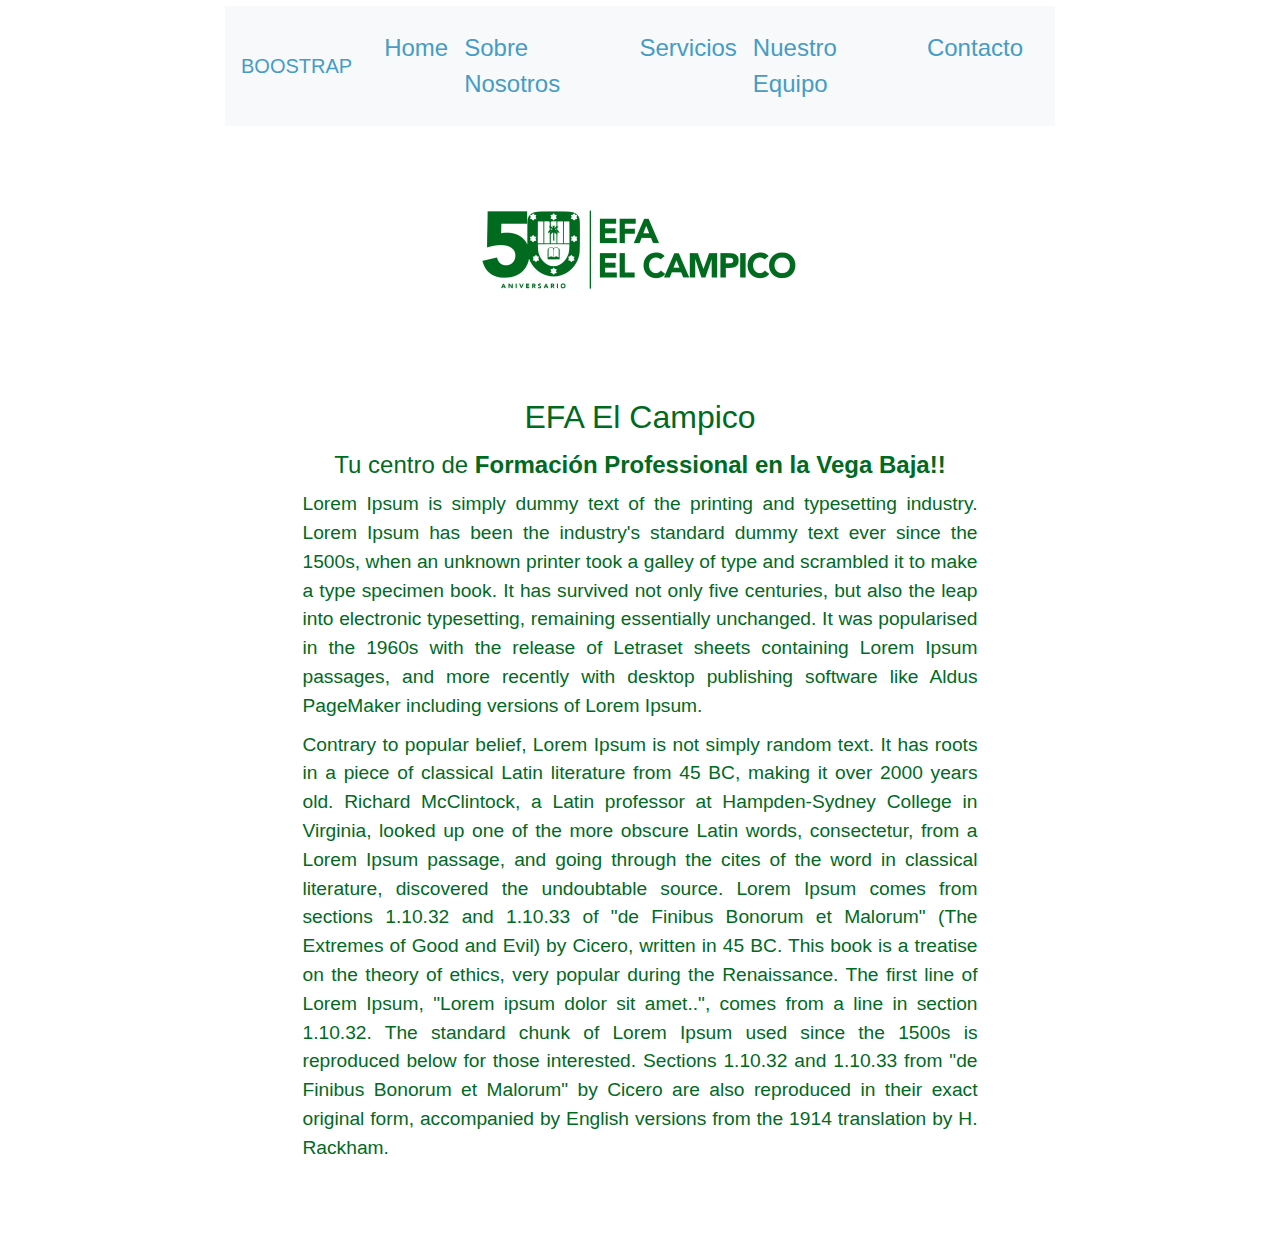
<file: index.html>
<!DOCTYPE html>
<html lang="es">
<head>
    <meta charset="UTF-8">
    <meta http-equiv="X-UA-Compatible" content="IE=edge">
    <meta name="viewport" content="width=device-width, initial-scale=1.0">
    <title>Index</title>
    <!-- mis estilos -->
    <link rel="stylesheet" href="./css/nav.css" media="all">
    <link rel="stylesheet" href="./css/index.css" media="all">
    <!-- importamos boostrap -->
    <link rel="stylesheet" href="https://cdn.jsdelivr.net/npm/bootstrap@4.0.0/dist/css/bootstrap.min.css" integrity="sha384-Gn5384xqQ1aoWXA+058RXPxPg6fy4IWvTNh0E263XmFcJlSAwiGgFAW/dAiS6JXm" crossorigin="anonymous">
    <script src="https://cdn.jsdelivr.net/npm/bootstrap@4.0.0/dist/js/bootstrap.min.js" integrity="sha384-JZR6Spejh4U02d8jOt6vLEHfe/JQGiRRSQQxSfFWpi1MquVdAyjUar5+76PVCmYl" crossorigin="anonymous"></script>   
    <!-- importamos fontawesome -->
    <link rel="stylesheet" href="https://cdnjs.cloudflare.com/ajax/libs/font-awesome/6.1.1/css/all.min.css" integrity="sha512-KfkfwYDsLkIlwQp6LFnl8zNdLGxu9YAA1QvwINks4PhcElQSvqcyVLLD9aMhXd13uQjoXtEKNosOWaZqXgel0g==" crossorigin="anonymous" referrerpolicy="no-referrer" />
</head>
<body>
    <nav class="navbar navbar-expand-lg navbar-light bg-light">
        <a class="navbar-brand" href="https://getbootstrap.com/docs/4.0/">BOOSTRAP</a>
        <button class="navbar-toggler" type="button" data-toggle="collapse" data-target="#navbarNav" aria-controls="navbarNav" aria-expanded="false" aria-label="Toggle navigation">
          <span class="navbar-toggler-icon"></span>
        </button>
        <div class="collapse navbar-collapse d-flex justify-content-around p-1 m-1" id="navbarNav">
          <ul class="navbar-nav">
            <li class="nav-item active">
              <a class="nav-link" href="index.html"><i class="fa fa-home" aria-hidden="true"></i>Home <span class="sr-only">(current)</span></a>
            </li>
            <li class="nav-item">
              <a class="nav-link" href="sobrenosotros.html"><i class="fa fa-info-circle" aria-hidden="true"></i>Sobre Nosotros</a>
            </li>
            <li class="nav-item">
              <a class="nav-link" href="servicios.html"><i class="fa fa-briefcase" aria-hidden="true"></i>Servicios</a>
            </li>
            <li class="nav-item">
              <a class="nav-link" href="nuestroequipo.html"><i class="fa fa-users" aria-hidden="true"></i>Nuestro Equipo</a>
            </li>
            <li class="nav-item">
                <a class="nav-link disabled" href="contacto.html"><i class="fa fa-envelope" aria-hidden="true"></i>Contacto</a>
            </li>
          </ul>
        </div>
    </nav>
    <div class="container-fluid">
        <div class="row">
            <div class="cuerpo">
                <div class="logo">
                    <img src="./img/logo.png" alt="logo"/>
                </div>
                <div class="txtCabeza">
                    <h2>EFA El Campico</h2>
                    <h4 style="text-align:center;">Tu centro de <strong>Formación Professional en la Vega Baja!!</strong></h4>
                    <p>Lorem Ipsum is simply dummy text of the printing and typesetting industry. Lorem Ipsum has been the industry's 
                        standard dummy text ever since the 1500s, when an unknown printer took a galley of type and scrambled it to make a type specimen book. 
                        It has survived not only five centuries, but also the leap into electronic typesetting, remaining essentially unchanged. 
                        It was popularised in the 1960s with the release of 
                        Letraset sheets containing Lorem Ipsum passages, and more recently with desktop 
                        publishing software like Aldus PageMaker including versions of Lorem Ipsum.
                    </p>
                    <p>
                        Contrary to popular belief, Lorem Ipsum is not simply random text. It has roots in a piece of classical Latin literature from 45 BC, making it over 2000 years old. Richard McClintock, a Latin professor at Hampden-Sydney College in Virginia, looked up one of the more obscure Latin words, consectetur, from a Lorem Ipsum passage, and going through the cites of the word in classical literature, discovered the undoubtable source. Lorem Ipsum comes from sections 1.10.32 and 1.10.33 of "de Finibus Bonorum et Malorum" (The Extremes of Good and Evil) by Cicero, written in 45 BC. This book is a treatise on the theory of ethics, very popular during the Renaissance. The first line of Lorem Ipsum, "Lorem ipsum dolor sit amet..", comes from a line in section 1.10.32.
        
        The standard chunk of Lorem Ipsum used since the 1500s is reproduced below for those interested. Sections 1.10.32 and 1.10.33 from "de Finibus Bonorum et Malorum" by Cicero are also reproduced in their exact original form, accompanied by English versions from the 1914 translation by H. Rackham.
                    </p>
        
                </div>
            </div>
        </div>
    </div>    
</body>
</html>
</file>
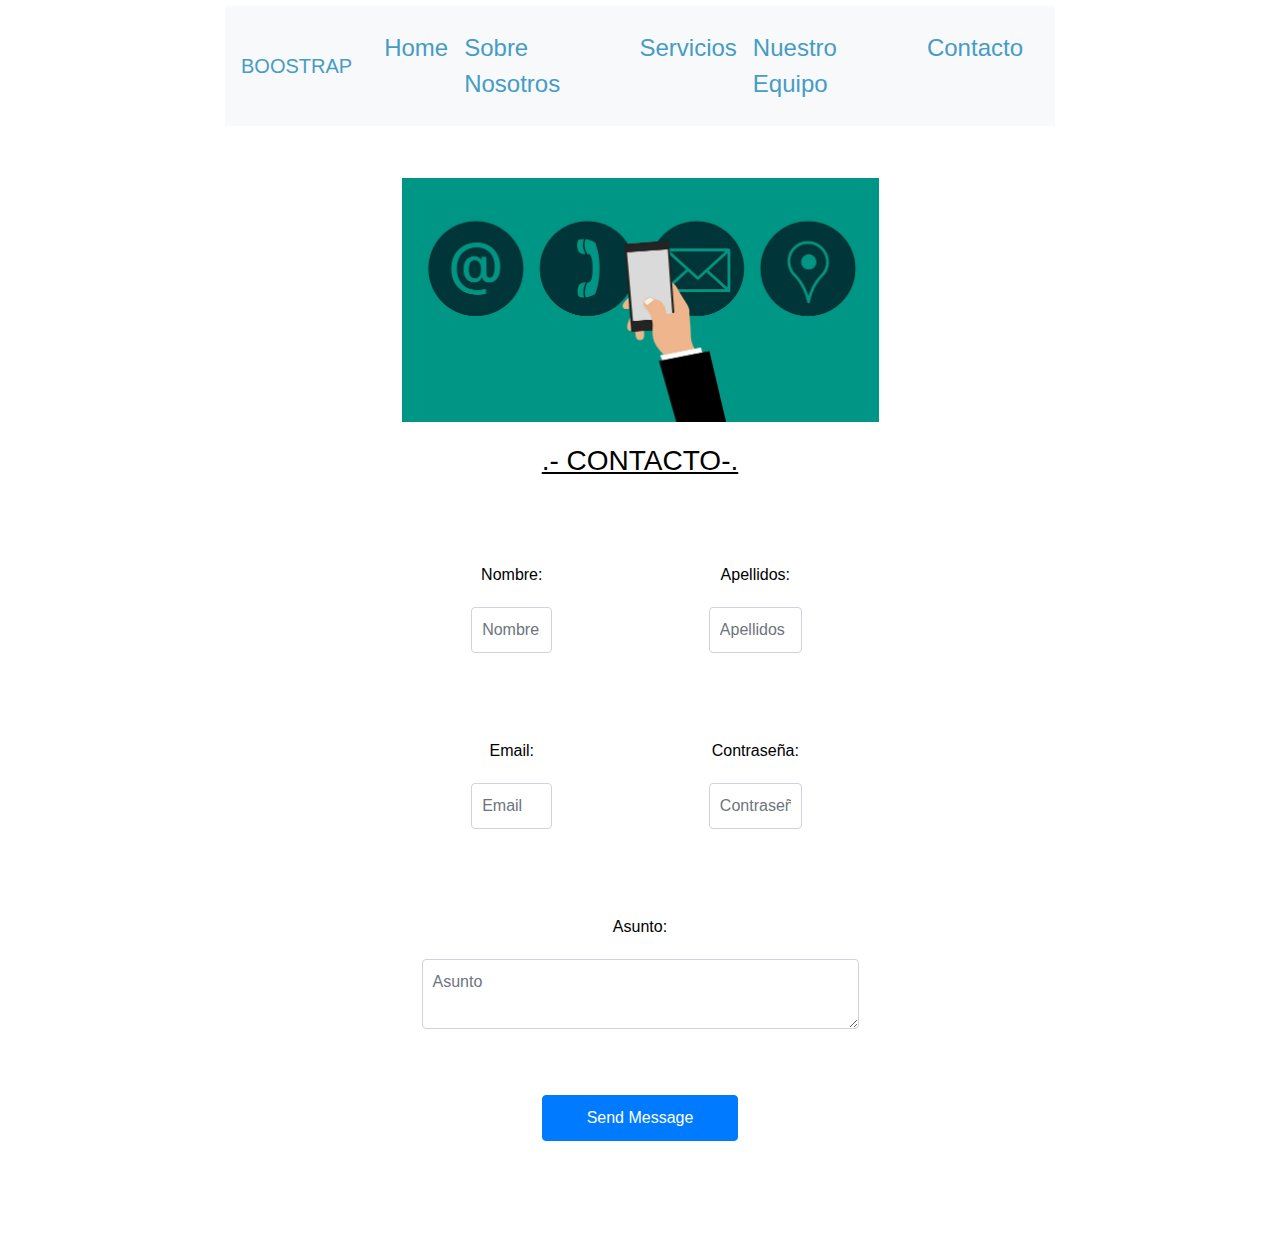
<file: contacto.html>
<!DOCTYPE html>
<html lang="es">
<head>
    <meta charset="UTF-8">
    <meta http-equiv="X-UA-Compatible" content="IE=edge">
    <meta name="viewport" content="width=device-width, initial-scale=1.0">
    <title>Servicios</title>
    <link rel="stylesheet" href="./css/nav.css" media="all">
    <link rel="stylesheet" href="./css/contact.css" media="all">
    <!-- importamos boostrap -->
    <link rel="stylesheet" href="https://cdn.jsdelivr.net/npm/bootstrap@4.0.0/dist/css/bootstrap.min.css" integrity="sha384-Gn5384xqQ1aoWXA+058RXPxPg6fy4IWvTNh0E263XmFcJlSAwiGgFAW/dAiS6JXm" crossorigin="anonymous">
    <script src="https://cdn.jsdelivr.net/npm/bootstrap@4.0.0/dist/js/bootstrap.min.js" integrity="sha384-JZR6Spejh4U02d8jOt6vLEHfe/JQGiRRSQQxSfFWpi1MquVdAyjUar5+76PVCmYl" crossorigin="anonymous"></script>   
    <!-- importamos fontawesome -->
    <link rel="stylesheet" href="https://cdnjs.cloudflare.com/ajax/libs/font-awesome/6.1.1/css/all.min.css" integrity="sha512-KfkfwYDsLkIlwQp6LFnl8zNdLGxu9YAA1QvwINks4PhcElQSvqcyVLLD9aMhXd13uQjoXtEKNosOWaZqXgel0g==" crossorigin="anonymous" referrerpolicy="no-referrer" />
</head>
<body>
    <nav class="navbar navbar-expand-lg navbar-light bg-light">
        <a class="navbar-brand" href="https://getbootstrap.com/docs/4.0/">BOOSTRAP</a>
        <button class="navbar-toggler" type="button" data-toggle="collapse" data-target="#navbarNav" aria-controls="navbarNav" aria-expanded="false" aria-label="Toggle navigation">
          <span class="navbar-toggler-icon"></span>
        </button>
        <div class="collapse navbar-collapse d-flex justify-content-around p-1 m-1" id="navbarNav">
          <ul class="navbar-nav">
            <li class="nav-item active">
              <a class="nav-link" href="index.html"><i class="fa fa-home" aria-hidden="true"></i>Home <span class="sr-only">(current)</span></a>
            </li>
            <li class="nav-item">
              <a class="nav-link" href="sobrenosotros.html"><i class="fa fa-info-circle" aria-hidden="true"></i>Sobre Nosotros</a>
            </li>
            <li class="nav-item">
              <a class="nav-link" href="servicios.html"><i class="fa fa-briefcase" aria-hidden="true"></i>Servicios</a>
            </li>
            <li class="nav-item">
              <a class="nav-link" href="nuestroequipo.html"><i class="fa fa-users" aria-hidden="true"></i>Nuestro Equipo</a>
            </li>
            <li class="nav-item">
                <a class="nav-link disabled" href="contacto.html"><i class="fa fa-envelope" aria-hidden="true"></i>Contacto</a>
            </li>
          </ul>
        </div>
    </nav>
    <div class="container-fluid">
        <div class="row">
            <div class="cuerpo">
                <div class="aboutUs">
                    <div class="insideAbout">
                        <img src="./img/contacto.jpg" alt="logo"/>
                    </div>
                    <h3>.- Contacto-.</h3>
                </div>
                <div class="txtCabeza">
                        <form method="POST" id="contactForm" name="contactForm" novalidate="novalidate">
                            <div class="form-group one">
                                <p>Nombre:</p>
                                <input type="text" class="form-control" name="name" id="name" placeholder="Nombre">
                            </div>
                            <div class="form-group two">
                                <p>Apellidos:</p>
                                <input type="text" class="form-control" name="apellido" id="apellido" placeholder="Apellidos">
                            </div>
                            <div class="form-group three">
                                <p>Email:</p>
                                <input type="email" class="form-control" name="email" id="email" placeholder="Email">
                            </div>
                            <div class="form-group four">
                                <p>Contraseña:</p>
                                <input type="password" class="form-control" name="password" id="password" placeholder="Contraseña">
                            </div>
                            <div class="form-group five">
                                <p>Asunto:</p>
                                <textarea name="message" class="form-control" id="message" placeholder="Asunto"></textarea>
                            </div>
                            <div class="form-group six">
                                <input type="submit" value="Send Message" class="btn btn-primary">
                            </div>
                        </form>
                        </div>                
                    </div>
            </div>
        </div>
    </div>
</body>
</html>
</file>
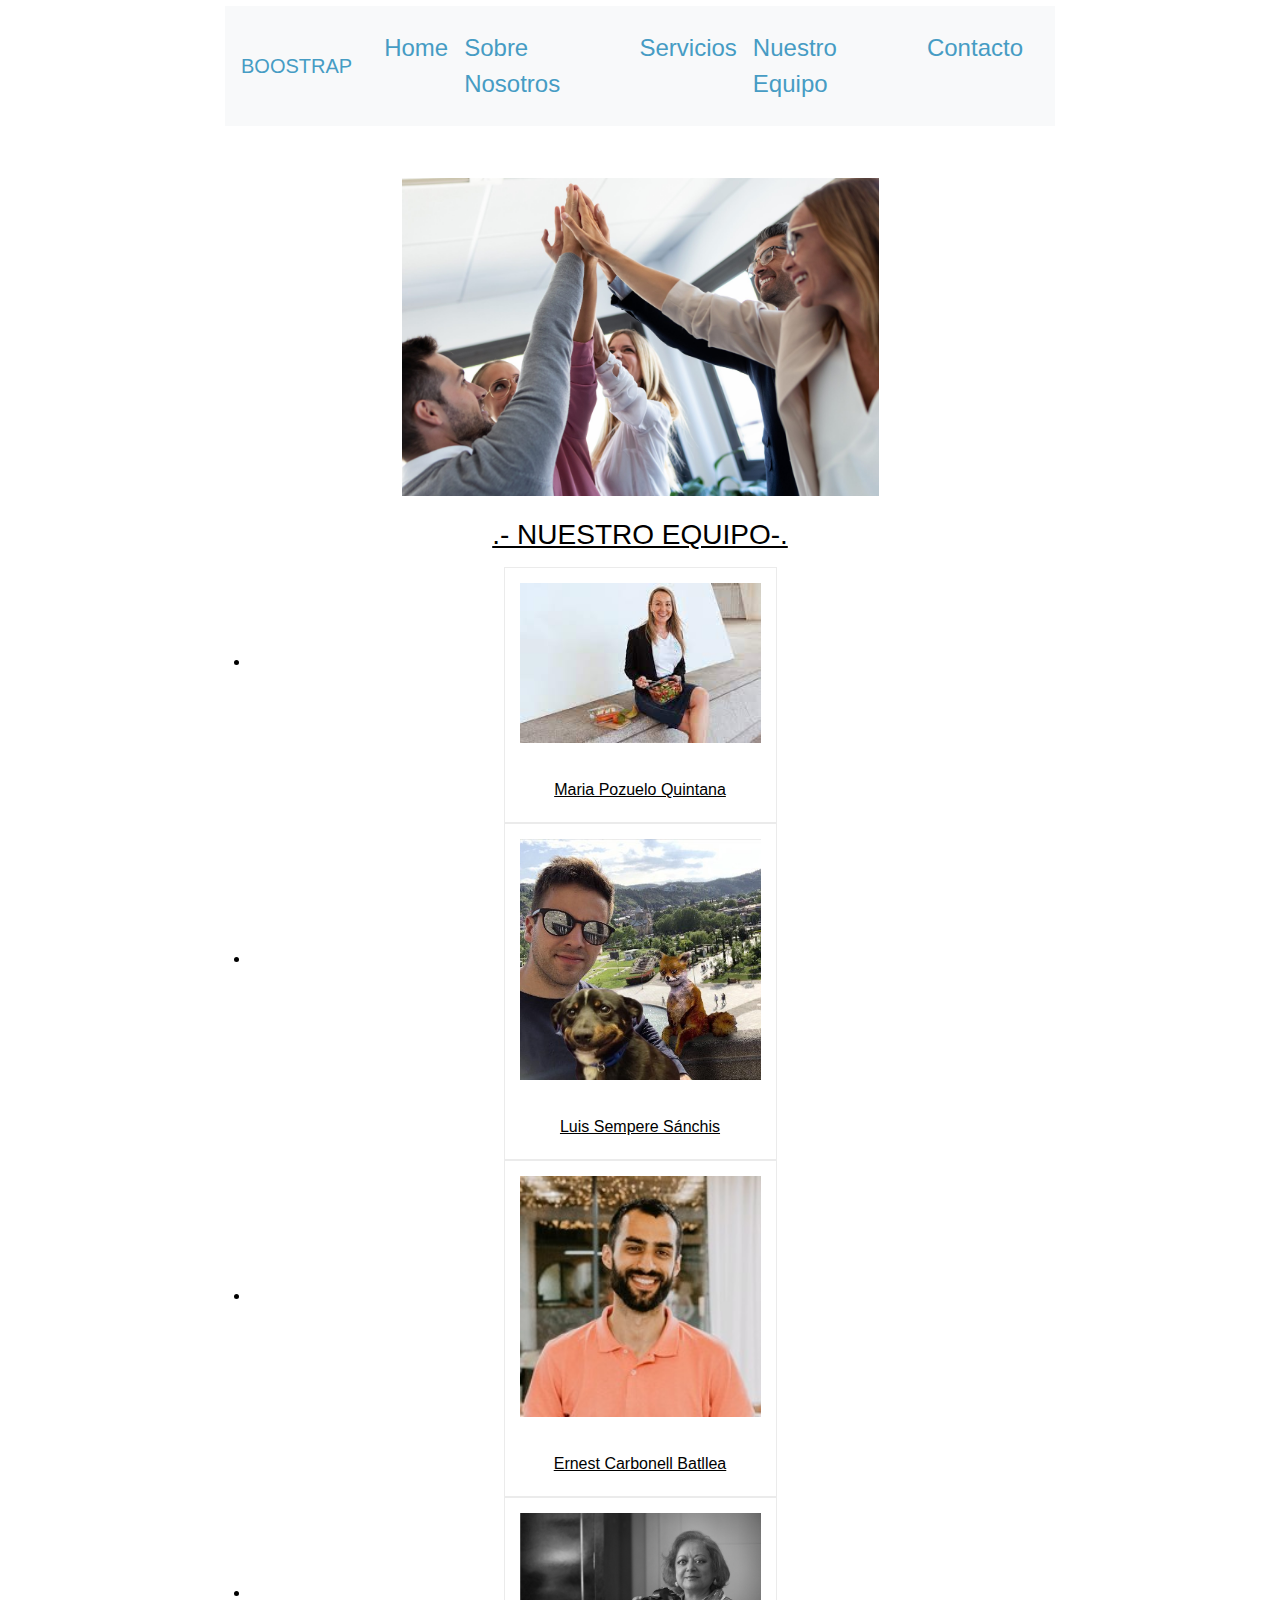
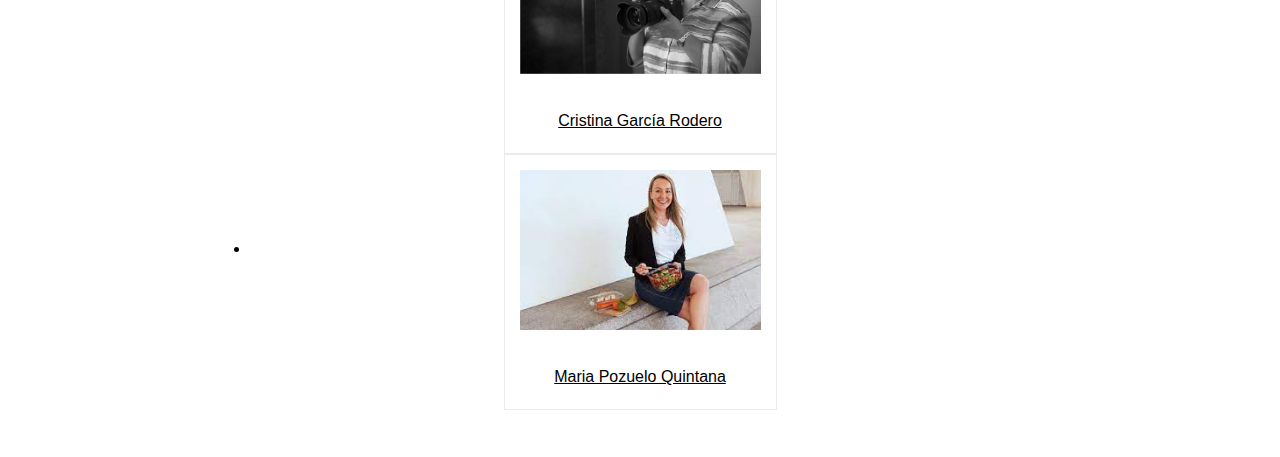
<file: nuestroequipo.html>
<!DOCTYPE html>
<html lang="es">
<head>
    <meta charset="UTF-8">
    <meta http-equiv="X-UA-Compatible" content="IE=edge">
    <meta name="viewport" content="width=device-width, initial-scale=1.0">
    <title>Nuestro Equipo</title>
    <link rel="stylesheet" href="./css/nav.css" media="all">
    <link rel="stylesheet" href="./css/oursTeam.css" media="all">
    <!-- importamos boostrap -->
    <link rel="stylesheet" href="https://cdn.jsdelivr.net/npm/bootstrap@4.0.0/dist/css/bootstrap.min.css" integrity="sha384-Gn5384xqQ1aoWXA+058RXPxPg6fy4IWvTNh0E263XmFcJlSAwiGgFAW/dAiS6JXm" crossorigin="anonymous">
    <script src="https://cdn.jsdelivr.net/npm/bootstrap@4.0.0/dist/js/bootstrap.min.js" integrity="sha384-JZR6Spejh4U02d8jOt6vLEHfe/JQGiRRSQQxSfFWpi1MquVdAyjUar5+76PVCmYl" crossorigin="anonymous"></script>   
    <!-- importamos fontawesome -->
    <link rel="stylesheet" href="https://cdnjs.cloudflare.com/ajax/libs/font-awesome/6.1.1/css/all.min.css" integrity="sha512-KfkfwYDsLkIlwQp6LFnl8zNdLGxu9YAA1QvwINks4PhcElQSvqcyVLLD9aMhXd13uQjoXtEKNosOWaZqXgel0g==" crossorigin="anonymous" referrerpolicy="no-referrer" />
</head>
<body>
    <nav class="navbar navbar-expand-lg navbar-light bg-light">
        <a class="navbar-brand" href="https://getbootstrap.com/docs/4.0/">BOOSTRAP</a>
        <button class="navbar-toggler" type="button" data-toggle="collapse" data-target="#navbarNav" aria-controls="navbarNav" aria-expanded="false" aria-label="Toggle navigation">
          <span class="navbar-toggler-icon"></span>
        </button>
        <div class="collapse navbar-collapse d-flex justify-content-around p-1 m-1" id="navbarNav">
          <ul class="navbar-nav">
            <li class="nav-item active">
              <a class="nav-link" href="index.html"><i class="fa fa-home" aria-hidden="true"></i>Home <span class="sr-only">(current)</span></a>
            </li>
            <li class="nav-item">
              <a class="nav-link" href="sobrenosotros.html"><i class="fa fa-info-circle" aria-hidden="true"></i>Sobre Nosotros</a>
            </li>
            <li class="nav-item">
              <a class="nav-link" href="servicios.html"><i class="fa fa-briefcase" aria-hidden="true"></i>Servicios</a>
            </li>
            <li class="nav-item">
              <a class="nav-link" href="nuestroequipo.html"><i class="fa fa-users" aria-hidden="true"></i>Nuestro Equipo</a>
            </li>
            <li class="nav-item">
                <a class="nav-link disabled" href="contacto.html"><i class="fa fa-envelope" aria-hidden="true"></i>Contacto</a>
            </li>
          </ul>
        </div>
    </nav>
    <div class="container-fluid">
        <div class="row">
            <div class="cuerpo">
                <div class="aboutUs">
                    <div class="insideAbout">
                        <img src="./img/team.jpg" alt="logo"/>
                    </div>
                    <h3>.- Nuestro Equipo-.</h3>
                </div>
                <div class="txtCabeza">
                    <ul>
                        <li>
                            <div class="cajas">
                                <img src="./img/mariaPozuelo.jpg" alt="Maria en su descanso laboral"/>
                                <p>Maria Pozuelo Quintana</p>
                            </div>
                        </li>
                        <li>
                            <div class="cajas">
                                <img src="./img/luiset.jpg" alt="Luis con sus mascotas"/>
                                <p>Luis Sempere Sánchis</p>
                            </div>
                        </li>
                        <li>
                            <div class="cajas">
                                <img src="./img/ernest.jpg" alt="Ernest Carbonell"/>
                                <p>Ernest Carbonell Batllea</p>
                            </div>
                        </li>
                        <li>
                            <div class="cajas">
                                <img src="./img/cristina.jpg" alt="Cristina García"/>
                                <p>Cristina García Rodero</p>
                            </div>
                        </li>
                        <li>
                            <div class="cajas">
                                <img src="./img/mariaPozuelo.jpg" alt="Maria en su descanso laboral"/>
                                <p>Maria Pozuelo Quintana</p>
                            </div>
                        </li>
                    </ul>
                </div>
            </div>
        </div>
    </div>    
</body>
</html>
</file>
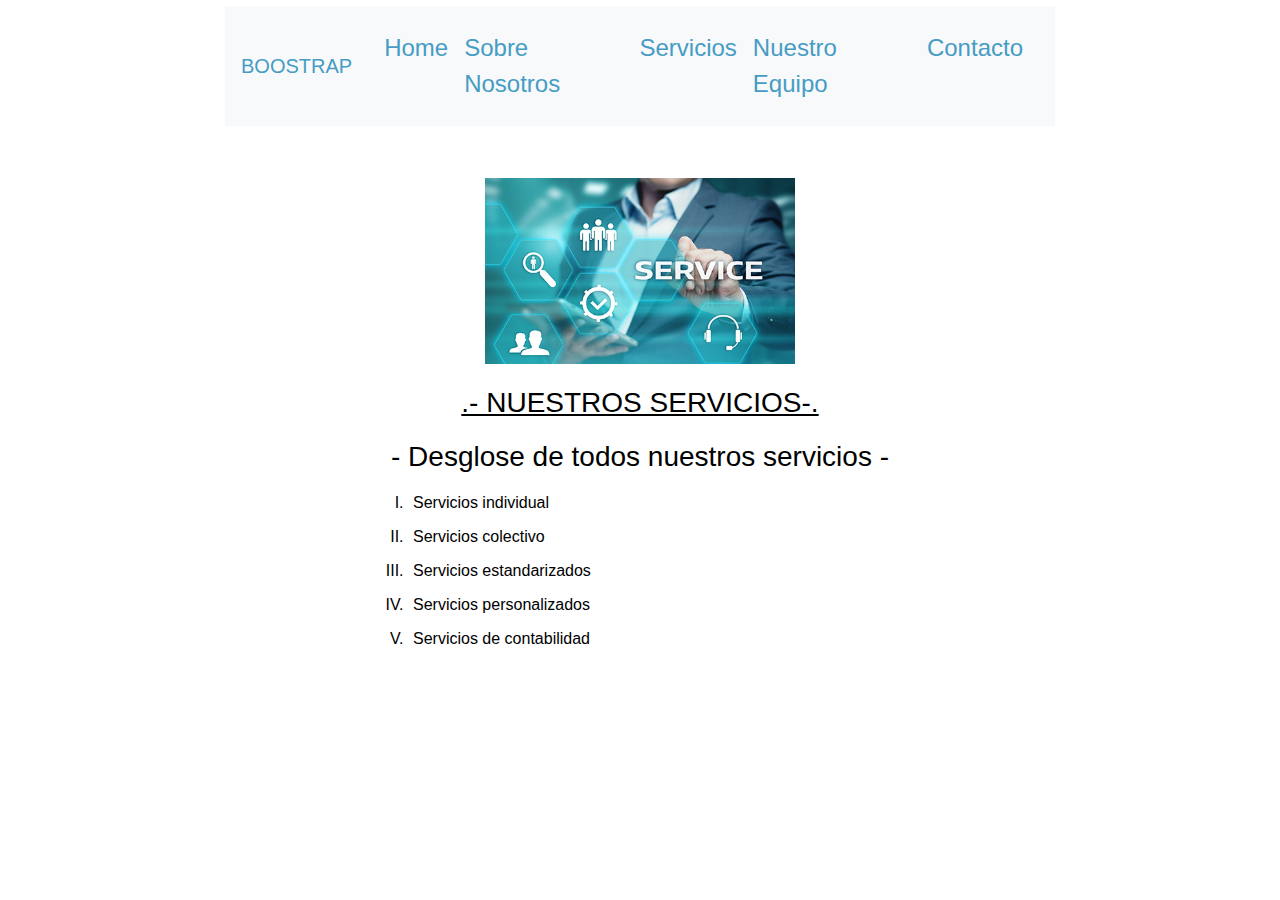
<file: servicios.html>
<!DOCTYPE html>
<html lang="es">
<head>
    <meta charset="UTF-8">
    <meta http-equiv="X-UA-Compatible" content="IE=edge">
    <meta name="viewport" content="width=device-width, initial-scale=1.0">
    <title>Servicios</title>
    <link rel="stylesheet" href="./css/nav.css" media="all">
    <link rel="stylesheet" href="./css/services.css" media="all">
    <!-- importamos boostrap -->
    <link rel="stylesheet" href="https://cdn.jsdelivr.net/npm/bootstrap@4.0.0/dist/css/bootstrap.min.css" integrity="sha384-Gn5384xqQ1aoWXA+058RXPxPg6fy4IWvTNh0E263XmFcJlSAwiGgFAW/dAiS6JXm" crossorigin="anonymous">
    <script src="https://cdn.jsdelivr.net/npm/bootstrap@4.0.0/dist/js/bootstrap.min.js" integrity="sha384-JZR6Spejh4U02d8jOt6vLEHfe/JQGiRRSQQxSfFWpi1MquVdAyjUar5+76PVCmYl" crossorigin="anonymous"></script>   
    <!-- importamos fontawesome -->
    <link rel="stylesheet" href="https://cdnjs.cloudflare.com/ajax/libs/font-awesome/6.1.1/css/all.min.css" integrity="sha512-KfkfwYDsLkIlwQp6LFnl8zNdLGxu9YAA1QvwINks4PhcElQSvqcyVLLD9aMhXd13uQjoXtEKNosOWaZqXgel0g==" crossorigin="anonymous" referrerpolicy="no-referrer" />
</head>
<body>
    <nav class="navbar navbar-expand-lg navbar-light bg-light">
        <a class="navbar-brand" href="https://getbootstrap.com/docs/4.0/">BOOSTRAP</a>
        <button class="navbar-toggler" type="button" data-toggle="collapse" data-target="#navbarNav" aria-controls="navbarNav" aria-expanded="false" aria-label="Toggle navigation">
          <span class="navbar-toggler-icon"></span>
        </button>
        <div class="collapse navbar-collapse d-flex justify-content-around p-1 m-1" id="navbarNav">
          <ul class="navbar-nav">
            <li class="nav-item active">
              <a class="nav-link" href="index.html"><i class="fa fa-home" aria-hidden="true"></i>Home <span class="sr-only">(current)</span></a>
            </li>
            <li class="nav-item">
              <a class="nav-link" href="sobrenosotros.html"><i class="fa fa-info-circle" aria-hidden="true"></i>Sobre Nosotros</a>
            </li>
            <li class="nav-item">
              <a class="nav-link" href="servicios.html"><i class="fa fa-briefcase" aria-hidden="true"></i>Servicios</a>
            </li>
            <li class="nav-item">
              <a class="nav-link" href="nuestroequipo.html"><i class="fa fa-users" aria-hidden="true"></i>Nuestro Equipo</a>
            </li>
            <li class="nav-item">
                <a class="nav-link disabled" href="contacto.html"><i class="fa fa-envelope" aria-hidden="true"></i>Contacto</a>
            </li>
          </ul>
        </div>
    </nav>
    <div class="container-fluid">
        <div class="row">
            <div class="cuerpo">
                <div class="aboutUs">
                    <div class="insideAbout">
                        <img src="./img/services.jpg" alt="logo"/>
                    </div>
                    <h3>.- Nuestros Servicios-.</h3>
                </div>
                <div class="txtCabeza">
                    <h3>- Desglose de todos nuestros servicios -</h3>
                    <ul>
                        <li>Servicios individual</li>
                        <li>Servicios colectivo</li>
                        <li>Servicios estandarizados</li>
                        <li>Servicios personalizados</li>
                        <li>Servicios de contabilidad</li>
                    </ul>
                </div>
            </div>
        </div>
    </div>    
</body>
</html>
</file>
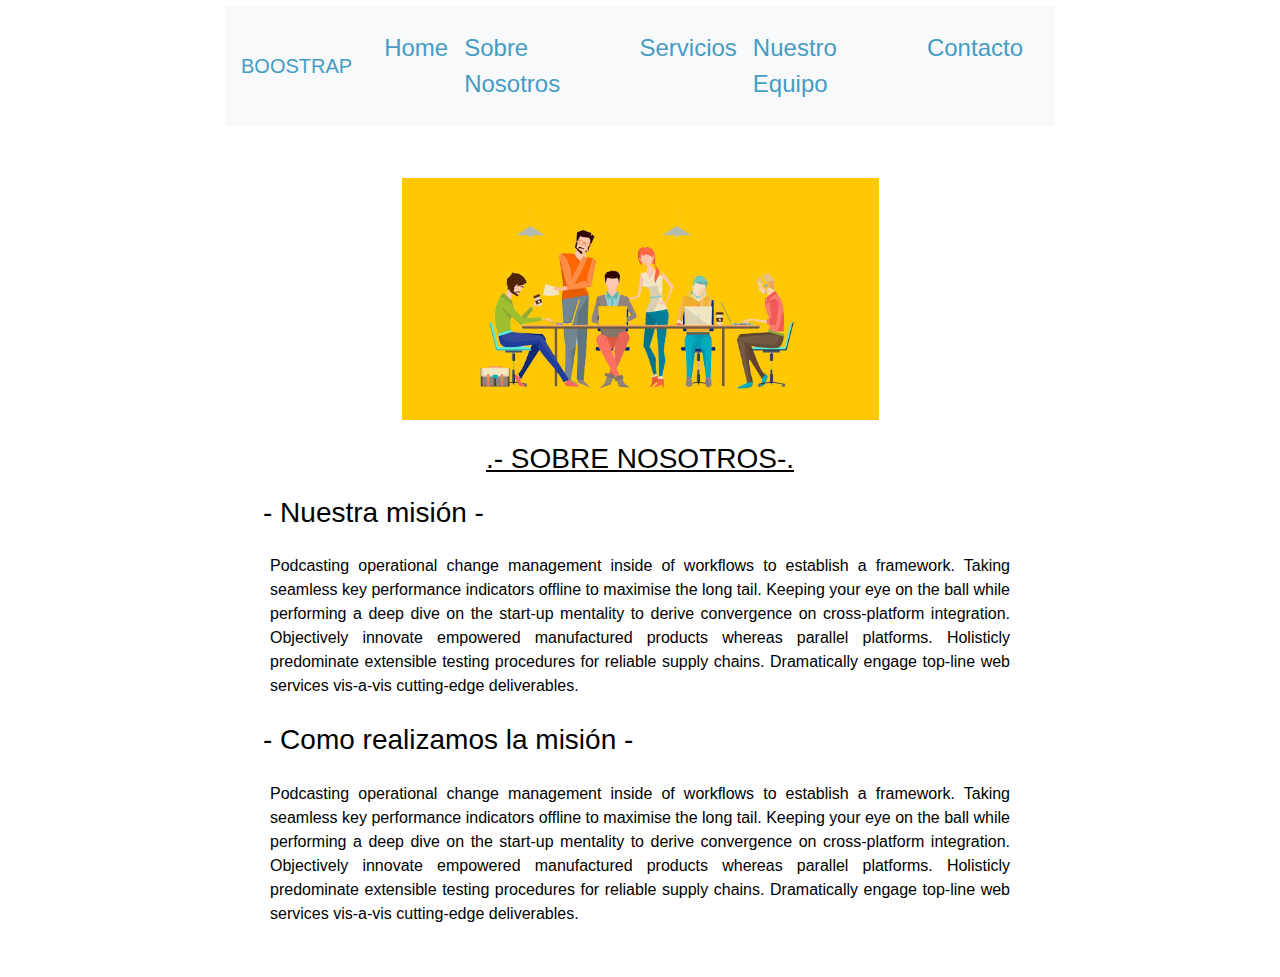
<file: sobrenosotros.html>
<!DOCTYPE html>
<html lang="es">
<head>
    <meta charset="UTF-8">
    <meta http-equiv="X-UA-Compatible" content="IE=edge">
    <meta name="viewport" content="width=device-width, initial-scale=1.0">
    <title>Sobre Nosotros</title>
    <link rel="stylesheet" href="./css/nav.css" media="all">
    <link rel="stylesheet" href="./css/aboutUs.css" media="all">
    <!-- importamos boostrap -->
    <link rel="stylesheet" href="https://cdn.jsdelivr.net/npm/bootstrap@4.0.0/dist/css/bootstrap.min.css" integrity="sha384-Gn5384xqQ1aoWXA+058RXPxPg6fy4IWvTNh0E263XmFcJlSAwiGgFAW/dAiS6JXm" crossorigin="anonymous">
    <script src="https://cdn.jsdelivr.net/npm/bootstrap@4.0.0/dist/js/bootstrap.min.js" integrity="sha384-JZR6Spejh4U02d8jOt6vLEHfe/JQGiRRSQQxSfFWpi1MquVdAyjUar5+76PVCmYl" crossorigin="anonymous"></script>   
    <!-- importamos fontawesome -->
    <link rel="stylesheet" href="https://cdnjs.cloudflare.com/ajax/libs/font-awesome/6.1.1/css/all.min.css" integrity="sha512-KfkfwYDsLkIlwQp6LFnl8zNdLGxu9YAA1QvwINks4PhcElQSvqcyVLLD9aMhXd13uQjoXtEKNosOWaZqXgel0g==" crossorigin="anonymous" referrerpolicy="no-referrer" />
</head>
<body>
    <nav class="navbar navbar-expand-lg navbar-light bg-light">
        <a class="navbar-brand" href="https://getbootstrap.com/docs/4.0/">BOOSTRAP</a>
        <button class="navbar-toggler" type="button" data-toggle="collapse" data-target="#navbarNav" aria-controls="navbarNav" aria-expanded="false" aria-label="Toggle navigation">
          <span class="navbar-toggler-icon"></span>
        </button>
        <div class="collapse navbar-collapse d-flex justify-content-around p-1 m-1" id="navbarNav">
          <ul class="navbar-nav">
            <li class="nav-item active">
              <a class="nav-link" href="index.html"><i class="fa fa-home" aria-hidden="true"></i>Home <span class="sr-only">(current)</span></a>
            </li>
            <li class="nav-item">
              <a class="nav-link" href="sobrenosotros.html"><i class="fa fa-info-circle" aria-hidden="true"></i>Sobre Nosotros</a>
            </li>
            <li class="nav-item">
              <a class="nav-link" href="servicios.html"><i class="fa fa-briefcase" aria-hidden="true"></i>Servicios</a>
            </li>
            <li class="nav-item">
              <a class="nav-link" href="nuestroequipo.html"><i class="fa fa-users" aria-hidden="true"></i>Nuestro Equipo</a>
            </li>
            <li class="nav-item">
                <a class="nav-link disabled" href="contacto.html"><i class="fa fa-envelope" aria-hidden="true"></i>Contacto</a>
            </li>
          </ul>
        </div>
    </nav>
    <div class="container-fluid">
        <div class="row">
            <div class="cuerpo">
                <div class="aboutUs">
                    <div class="insideAbout">
                        <img src="./img/aboutUs.jpg" alt="logo"/>
                    </div>
                    <h3>.- Sobre Nosotros-.</h3>
                </div>
                <div class="txtCabeza">
                    <h3>- Nuestra misión -</h3>
                    <p>
                        Podcasting operational change management inside of workflows to establish a framework. Taking seamless key performance 
                        indicators offline to maximise the long tail. Keeping your eye on the ball while performing a deep dive on the start-up 
                        mentality to derive convergence on cross-platform integration. Objectively innovate empowered manufactured products whereas 
                        parallel platforms. Holisticly predominate extensible testing procedures for reliable supply chains. Dramatically engage 
                        top-line web services vis-a-vis cutting-edge deliverables.
                    </p>
                    <h3>- Como realizamos la misión -</h3>
                    <p>
                        Podcasting operational change management inside of workflows to establish a framework. Taking seamless key performance 
                        indicators offline to maximise the long tail. Keeping your eye on the ball while performing a deep dive on the start-up 
                        mentality to derive convergence on cross-platform integration. Objectively innovate empowered manufactured products whereas 
                        parallel platforms. Holisticly predominate extensible testing procedures for reliable supply chains. Dramatically engage 
                        top-line web services vis-a-vis cutting-edge deliverables.
                    </p>
                </div>
            </div>
        </div>
    </div>    
</body>
</html>
</file>
<file: css/nav.css>
/* Barra de menu */
nav{display: flex;justify-content: space-around;padding: 15px;}
nav a{color: #469cc4!important; text-decoration: none;font-size:1.5rem}
nav a:hover{font-size:1.4rem;color:#006A1F;}

/* Barra de menu y cuerpo */
nav,.cuerpo{max-width: 65vw;border:1px solid #fff;margin: 5px auto;padding: 25px;background-color: #fff;}
</file>
<file: css/index.css>
*{margin:0;padding: 0;box-sizing: border-box;}
body{background-color: #000; color:aliceblue}
/* Barra de menu */
nav{display: flex;justify-content: space-around;padding: 15px;}
nav a{color: #469cc4!important; text-decoration: none;font-size:1.5rem}
nav a:hover{font-size:1.4rem;color:#006A1F;}

/* Barra de menu y cuerpo */
nav,.cuerpo{max-width: 65vw;border:1px solid #fff;margin: 5px auto;padding: 25px;background-color: #fff;}


.logo{display: flex;justify-content: center;}
.logo img{margin: 10px auto;}
.txtCabeza{color:#006A1F!important;padding: 50px;color:#000;}

.txtCabeza h2{text-align: center;padding: 10px;margin: 5px}
.txtCabeza p{font-size: 1.2rem;margin:10px 2.5px;text-align: justify;}
</file>
<file: css/contact.css>
*{margin:0;padding: 0;box-sizing: border-box;}
body{background-color: #000; color:aliceblue}


.aboutUs{color:#000!important;}
.aboutUs .insideAbout{display:flex;justify-content: center;}
.aboutUs .insideAbout img{padding: 15px;margin-left:auto;margin-right: auto;width: 65%;}
.aboutUs h3{text-decoration: underline #000;text-align: center;padding: 7px;text-transform: uppercase;}

.txtCabeza{color:#000!important;  display: grid;}
.txtCabeza p{padding:5px; margin:15px;text-align: center;}
.txtCabeza h3{padding:5px; margin:8px;text-align: justify;}

#contactForm{display:grid;grid-template-columns: (2,1fr);grid-gap:10px;
    padding: 15px;width: 65%;margin:15px auto 15px auto;text-align: center;}
.form-group{padding: 20px;margin:auto;width: 100%;}
.one{grid-column: 1 / 2;grid-row: 1;}
.two{grid-column: 2 / 2;grid-row: 1;}
.three{grid-column: 1 / 2;grid-row: 2;}
.four{grid-column: 2 / 2;grid-row: 2;}
.five{grid-column: 1 / span 2;grid-row: 3;}
.six{grid-column: 1 / span 2;grid-row: 4;}


.form-group input{padding: 10px;margin:auto;width: 45%;}
.form-group textarea{padding: 10px;margin:auto;width: 100%;}
</file>
<file: css/oursTeam.css>
*{margin:0;padding: 0;box-sizing: border-box;}
body{background-color: #000; color:aliceblue}

/* Estilo para Nuestro Equipo */
ul li .cajas{border:.2px solid #ebebeb;width: 35%; margin: auto;}
ul li .cajas img{width: 100%;padding: 15px;}
ul li .cajas p{text-align: center; text-decoration: underline #000;}

.aboutUs{color:#000!important;}
.aboutUs .insideAbout{display:flex;justify-content: center;}
.aboutUs .insideAbout img{padding: 15px;margin-left:auto;margin-right: auto;width: 65%;}
.aboutUs h3{text-decoration: underline #000;text-align: center;padding: 7px;text-transform: uppercase;}

.txtCabeza{color:#000!important;}
.txtCabeza p{padding:5px; margin:15px;text-align: justify;}
.txtCabeza h3{padding:5px; margin:8px;text-align: justify;}
</file>
<file: css/services.css>
*{margin:0;padding: 0;box-sizing: border-box;}
body{background-color: #000; color:aliceblue}


.aboutUs{color:#000!important;}
.aboutUs .insideAbout{display:flex;justify-content: center;}
.aboutUs .insideAbout img{padding: 15px;margin-left:auto;margin-right: auto;width: 65%;}
.aboutUs h3{text-decoration: underline #000;text-align: center;padding: 7px;text-transform: uppercase;}

.txtCabeza{color:#000!important;}
.txtCabeza p{padding:5px; margin:15px;text-align: justify;}
.txtCabeza h3{padding:5px; margin:8px;text-align: justify;}

/* estilos para lista de servicios */
.txtCabeza ul li{padding:5px; margin-left:30px;list-style-type: upper-roman;}
</file>
<file: css/aboutUs.css>
*{margin:0;padding: 0;box-sizing: border-box;}
body{background-color: #000; color:aliceblue}


.aboutUs{color:#000!important;}
.aboutUs .insideAbout{display:flex;justify-content: center;}
.aboutUs .insideAbout img{padding: 15px;margin-left:auto;margin-right: auto;width: 65%;}
.aboutUs h3{text-decoration: underline #000;text-align: center;padding: 7px;text-transform: uppercase;}

.txtCabeza{color:#000!important;}
.txtCabeza p{padding:5px; margin:15px;text-align: justify;}
.txtCabeza h3{padding:5px; margin:8px;text-align: justify;}

.form-group{padding: 20px;margin:auto;width: 100%;}
.form-group input{padding: 10px;margin:auto;width: 45%;}
</file>
